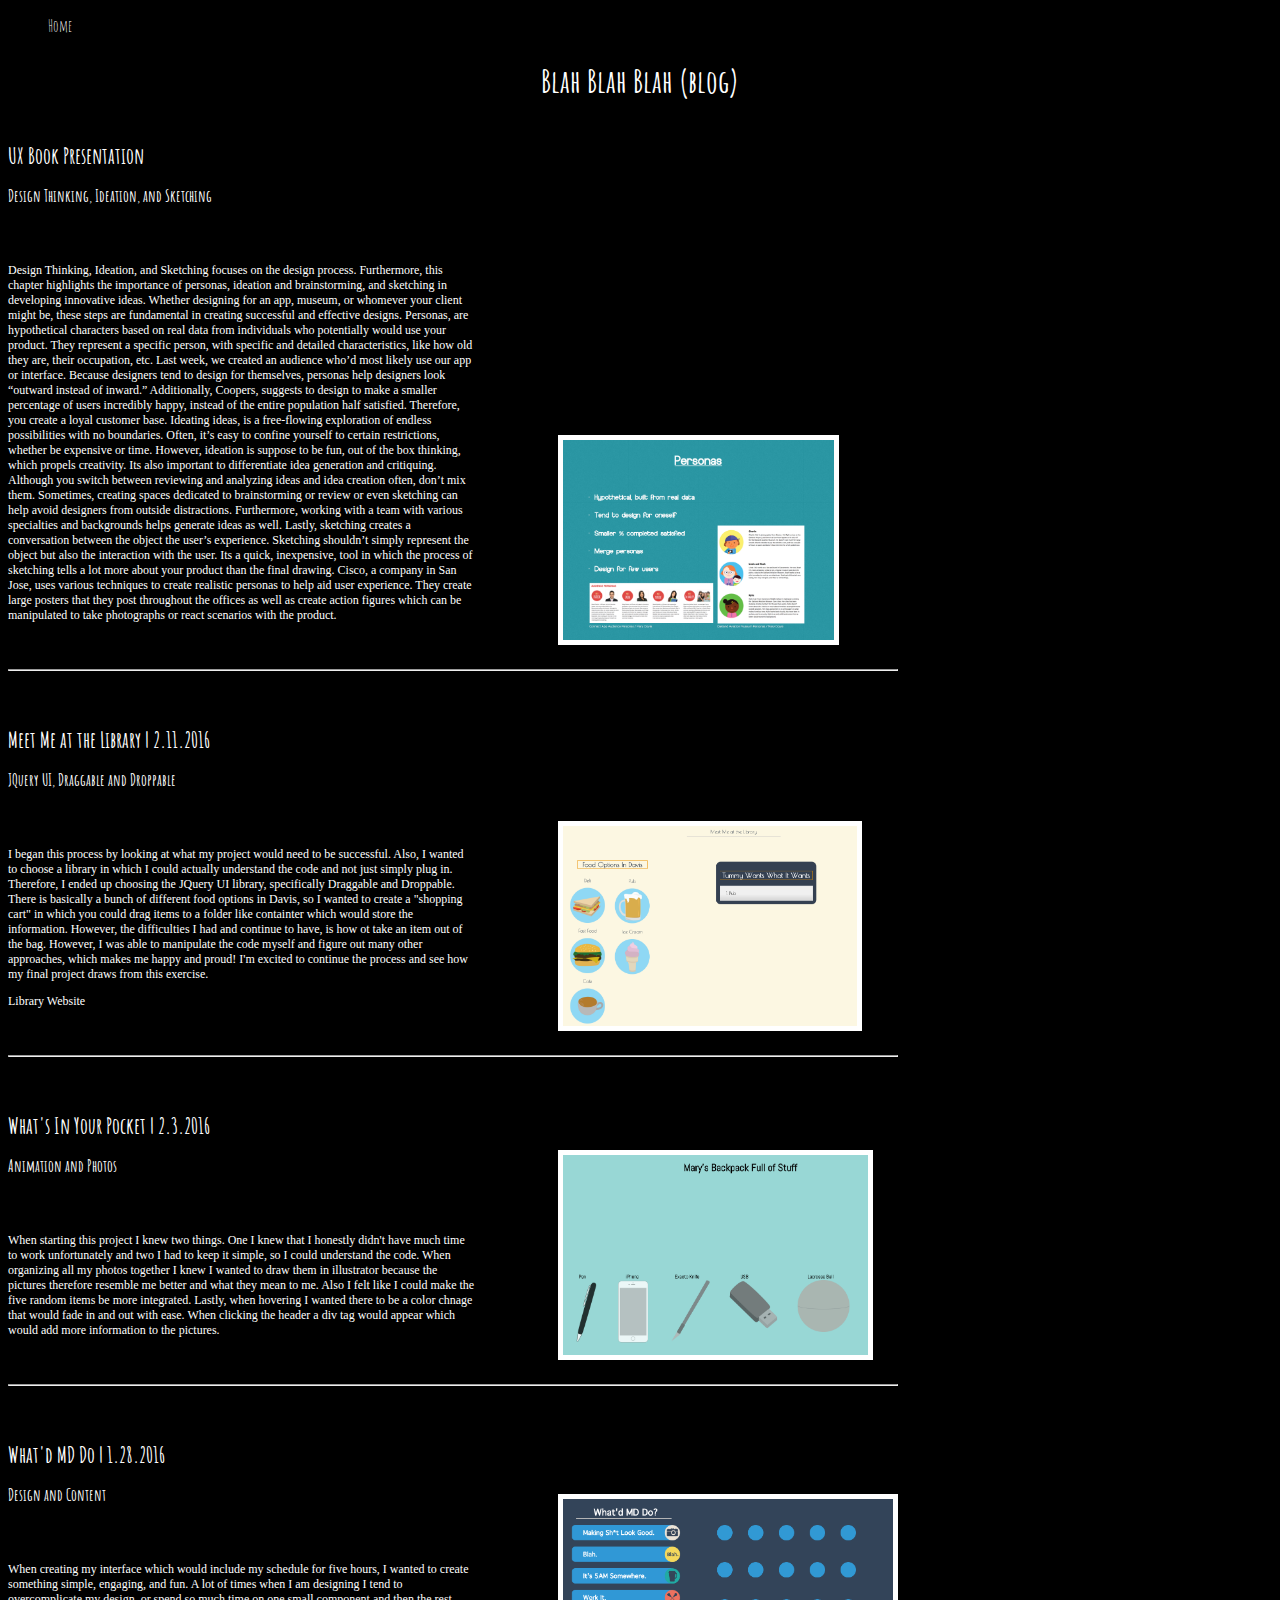
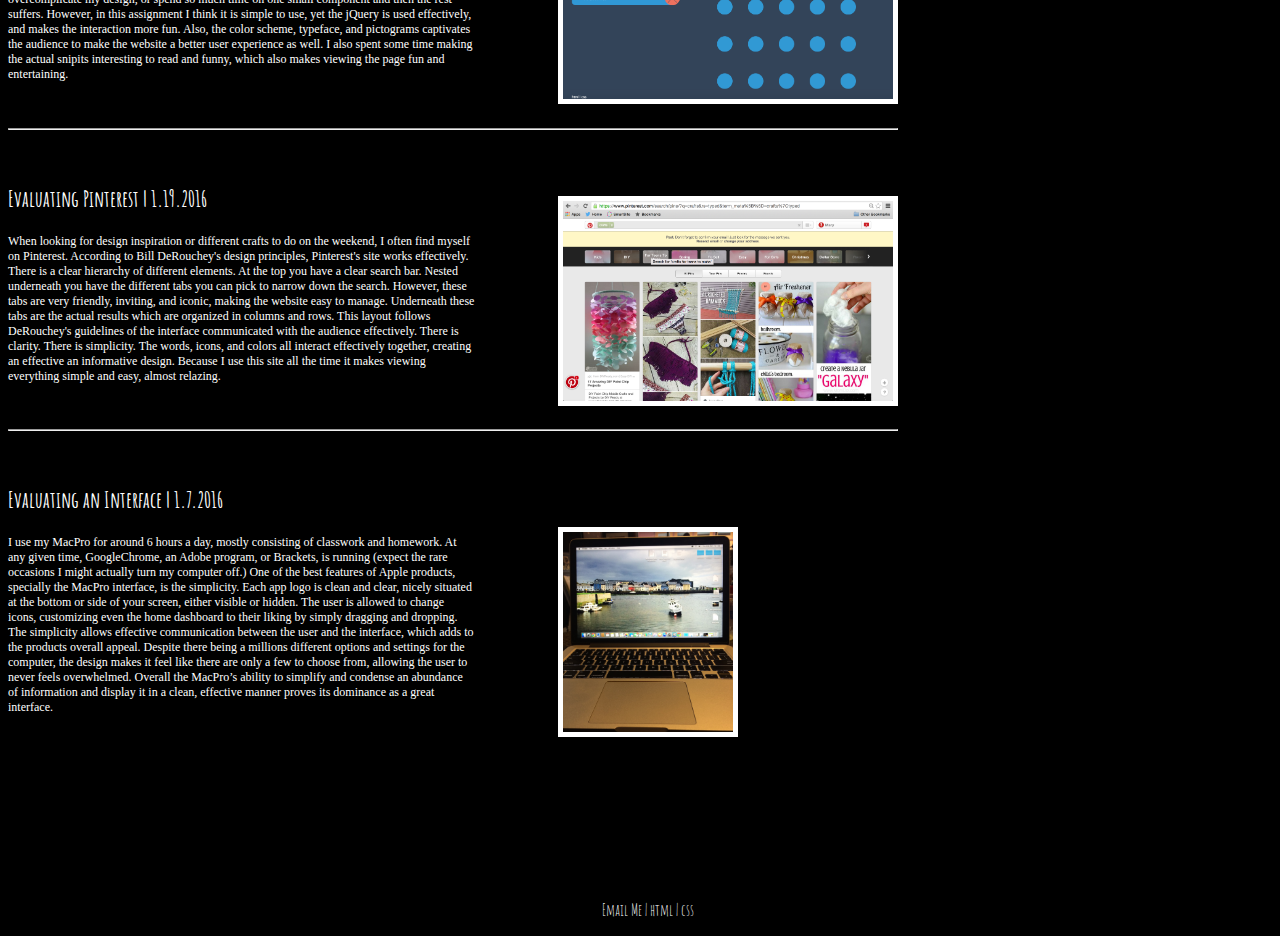
<file: blog.html>
<!DOCTYPE html>
<html>
    <head>
        <meta charset="utf-8">
        <meta http-equiv="X-UA-Compatible" content="IE=edge">
        <title>Mary Doyle's Portal</title>
        <link href='https://fonts.googleapis.com/css?family=Amatic+SC' rel='stylesheet' type='text/css'>
        <link rel="stylesheet" href="blog.css">
    </head>
    <body>
        <nav>
            <div id="topnav">
                <ul><li><p><a href='index.html'>Home</a></p></li></ul>
        </div>
        </nav>
        <header> 
            <h1> Blah Blah Blah (blog) </h1>
        </header>
        <section id="main"><h2>hello</h2>
            <article>
            <h3>UX Book Presentation</h3>
            <h6>Design Thinking, Ideation, and Sketching</h6>
            <p>
	Design Thinking, Ideation, and Sketching focuses on the design process. Furthermore, this chapter highlights the importance of personas, ideation and brainstorming, and sketching in developing innovative ideas. Whether designing for an app, museum, or whomever your client might be, these steps are fundamental in creating successful and effective designs. 
	Personas, are hypothetical characters based on real data from individuals who potentially would use your product. They represent a specific person, with specific and detailed characteristics, like how old they are, their occupation, etc. Last week, we created an audience who’d most likely use our app or interface. Because designers tend to design for themselves, personas help designers look “outward instead of inward.” Additionally, Coopers, suggests to design to make a smaller percentage of users incredibly happy, instead of the entire population half satisfied. Therefore, you create a loyal customer base. 
	Ideating ideas, is a free-flowing exploration of endless possibilities with no boundaries. Often, it’s easy to confine yourself to certain restrictions, whether be expensive or time. However, ideation is suppose to be fun, out of the box thinking, which propels creativity. Its also important to differentiate idea generation and critiquing. Although you switch between reviewing and analyzing ideas and idea creation often, don’t mix them. Sometimes, creating spaces dedicated to brainstorming or review or even sketching can help avoid designers from outside distractions. Furthermore, working with a team with various specialties and backgrounds helps generate ideas as well. 
	Lastly, sketching creates a conversation between the object the user’s experience. Sketching shouldn’t simply represent the object but also the interaction with the user. Its a quick, inexpensive, tool in which the process of sketching tells a lot more about your product than the final drawing. 
	Cisco, a company in San Jose, uses various techniques to create realistic personas to help aid user experience. They create large posters that they post throughout the offices as well as create action figures which can be manipulated to take photographs or react scenarios with the product. </p>
                <img src="presentation.png" alt="library" height="200">
            </article>
            <br>
            <hr>
            <br>
            <article>
            <h3>Meet Me at the Library | 2.11.2016</h3>
                <h6>JQuery UI, Draggable and Droppable</h6>
                <p>I began this process by looking at what my project would need to be successful. Also, I wanted to choose a library in which I could actually understand the code and not just simply plug in. Therefore, I ended up choosing the JQuery UI library, specifically Draggable and Droppable. There is basically a bunch of different food options in Davis, so I wanted to create a "shopping cart" in which you could drag items to a folder like containter which would store the information. However, the difficulties I had and continue to have, is how ot take an item out of the bag. However, I was able to manipulate the code myself and figure out many other approaches, which makes me happy and proud! I'm excited to continue the process and see how my final project draws from this exercise.</p> <p><a href='http://code.jquery.com/ui/1.10.4/jquery-ui.js'>Library Website</a></p>
                <img src="library.png" alt="library" height="200">
         </article>
            <br>
            <hr>
            <br>
             <article>
            <h3>What's In Your Pocket | 2.3.2016</h3>
                <h6>Animation and Photos</h6>
                <p>When starting this project I knew two things. One I knew that I honestly didn't have much time to work unfortunately and two I had to keep it simple, so I could understand the code. When organizing all my photos together I knew I wanted to draw them in illustrator because the pictures therefore resemble me better and what they mean to me. Also I felt like I could make the five random items be more integrated. Lastly, when hovering I wanted there to be a color chnage that would fade in and out with ease. When clicking the header a div tag would appear which would add more information to the pictures. </p>
                <img src="pocket.png" alt="schedule" height="200">
         </article>
            <br>
            <hr>
            <br>
            <article>
            <h3>What'd MD Do | 1.28.2016</h3>
                <h6>Design and Content</h6>
                <p>When creating my interface which would include my schedule for five hours, I wanted to create something simple, engaging, and fun. A lot of times when I am designing I tend to overcomplicate my design, or spend so much time on one small component and then the rest suffers. However, in this assignment I think it is simple to use, yet the jQuery is used effectively, and makes the interaction more fun. Also, the color scheme, typeface, and pictograms captivates the audience to make the website a better user experience as well. I also spent some time making the actual snipits interesting to read and funny, which also makes viewing the page fun and entertaining. </p>
                <img src="schedule.png" alt="schedule" height="200">
         </article>
            <br>
         <hr>
            <br>
        <article>
            <h3>Evaluating Pinterest | 1.19.2016</h3>
                <p>When looking for design inspiration or different crafts to do on the weekend, I often find myself on Pinterest. According to Bill DeRouchey's design principles, Pinterest's site works effectively. There is a clear hierarchy of different elements. At the top you have a clear search bar. Nested underneath you have the different tabs you can pick to narrow down the search. However, these tabs are very friendly, inviting, and iconic, making the website easy to manage. Underneath these tabs are the actual results which are organized in columns and rows. This layout follows DeRouchey's guidelines of the interface communicated with the audience effectively. There is clarity. There is simplicity. The words, icons, and colors all interact effectively together, creating an effective an informative design. Because I use this site all the time it makes viewing everything simple and easy, almost relazing. </p>
                <img src="pinterest.png" alt="pinterest" height="200">
         </article>
            <br>
         <hr>
            <br>
        <article>
            <h3>Evaluating an Interface | 1.7.2016</h3>
                <p>I use my MacPro for around 6 hours a day, mostly consisting of classwork and homework. At any given time, GoogleChrome, an Adobe program, or Brackets, is running (expect the rare occasions I might actually turn my computer off.) One of the best features of Apple products, specially the MacPro interface, is the simplicity. Each app logo is clean and clear, nicely situated at the bottom or side of your screen, either visible or hidden. The user is allowed to change icons, customizing even the home dashboard to their liking by simply dragging and dropping. The simplicity allows effective communication between the user and the interface, which adds to the products overall appeal. Despite there being a millions different options and settings for the computer, the design makes it feel like there are only a few to choose from, allowing the user to never feels overwhelmed. Overall the MacPro’s ability to simplify and condense an abundance of information and display it in a clean, effective manner proves its dominance as a great interface. </p> 
            <img src="computer.JPG" alt="computer" height="200"> </article>
        </section>
        <footer>
           <a  href="mailto:mndoyle@ucdavis.edu">Email Me</a> | <a href="http://validator.w3.org/check?uri=referer" target="_blank">html</a> | 
  <a href="http://jigsaw.w3.org/css-validator/check/referer" target="_blank">css</a></p>
        </footer>
</file>
<file: blog.css>
html {
    background:black; 
}

section, footer {
    font-family: 'Amatic SC', cursive;
}

header {
	width:800px;
	height:250px;
	margin: 24px auto 0px auto;
}

header h1 {
    font-family: 'Amatic SC', cursive;
    color: white;
    text-align: center;
}
section p {
    font-size: 17pt;
}
footer {
    position: absolute;
    top: 2500px;
    width: 100%;
    text-align: center;
    color: white;
}

article p {
    font-family: tahoma;
    font-size: 9pt;
    width: 350pt;
}

section {
    font-size: 14pt;
    text-decoration: none;
    color: white;

}
h2{
    position: absolute;
    visibility: hidden;
}

#col1 {
    float:left;
    margin-left: 25%;
    margin-top: 0%
}
#col2 {
    float:right;
    margin-right: 25%;
    margin-top: 0%;
}
#topnav li{
    color: white;
    list-style-type: none;
    text-decoration: none;
    font-family: 'Amatic SC', cursive;
}
body a:link {
	text-decoration:none;
	color:white;
	}

body a:visited {
	color: white;
}

body a:hover {
	color:lightgoldenrodyellow;
	text-decoration:underline;
}

img {
    background: white;
    padding:5px;
    float: left;
    margin-left: 550px;
    margin-top: -200px;

}


section#main {
    position:absolute;
    top:120px;
}

h6{
    font-size: 16px;
    position: relative;
    top: -20px;
}
</file>
